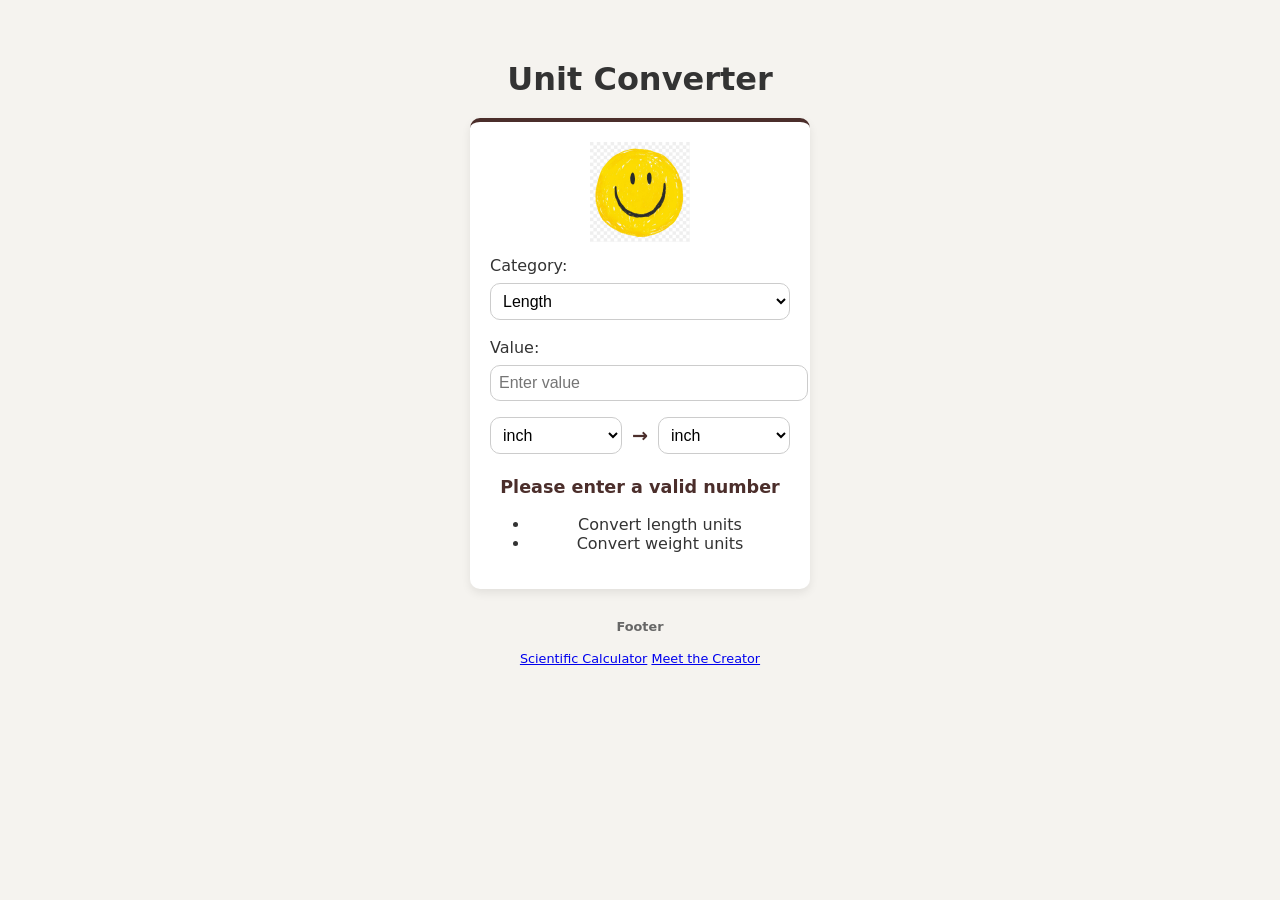
<file: css_1/index.html>
<!DOCTYPE html>
<html lang="en">
  <head>
    <meta charset="UTF-8" />
    <title>Unit Converter</title>
    <link rel="stylesheet" href="style.css" />
  </head>
  <body>
    <header>
      <h1>Unit Converter</h1>
    </header>

    <main>
      <div class="converter">
        <!-- Image (requirement) -->
        <img src="smile.png" alt="Smiley face" width="100" />

        <!-- Category -->
        <label>Category:</label>
        <select id="category">
          <option value="length">Length</option>
          <option value="weight">Weight</option>
        </select>

        <!-- Value -->
        <label>Value:</label>
        <input type="number" id="value" placeholder="Enter value" />

        <!-- From / To -->
        <div class="row">
          <select id="fromUnit"></select>
          <span>→</span>
          <select id="toUnit"></select>
        </div>

        <!-- Result -->
        <p id="result"></p>

        <!-- List (requirement) -->
        <ul>
          <li>Convert length units</li>
          <li>Convert weight units</li>
        </ul>
      </div>
    </main>

    <footer>
      <h4>Footer</h4>
      <nav>
        <a href="https://www.desmos.com/scientific">Scientific Calculator</a>
        <a href="about.html">Meet the Creator</a>
      </nav>
    </footer>

    <script src="script.js"></script>
  </body>
</html>
</file>
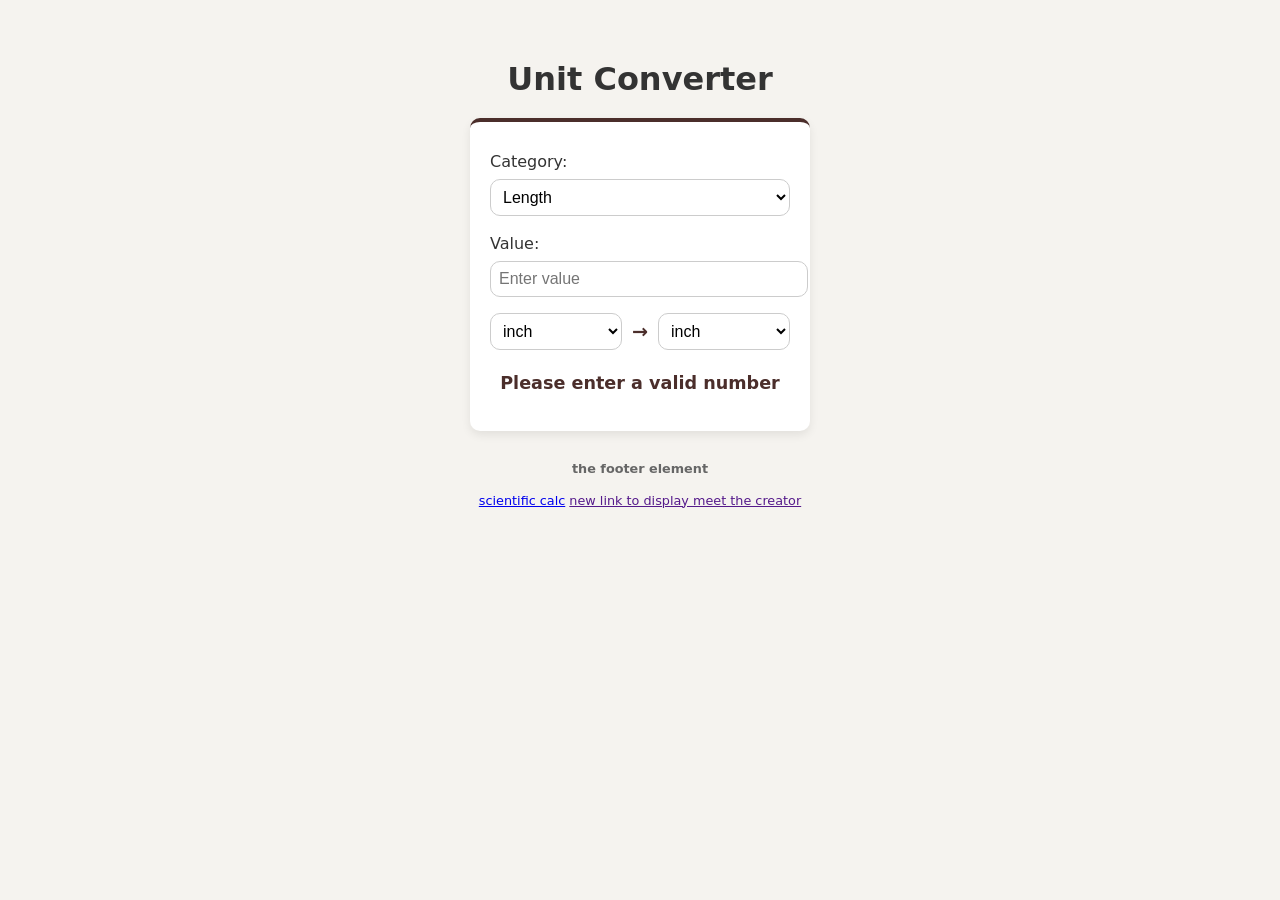
<file: html_1/index.html>
<!DOCTYPE html>
<html lang="en">
  <head>
    <meta charset="UTF-8" />
    <title>Unit Converter</title>
    <link rel="stylesheet" href="style.css" />
  </head>
  <body>
    <header>
      <h1>Unit Converter</h1>
    </header>
    <main>
      <div class="converter">
        <!-- Category -->
        <label>Category:</label>
        <select id="category">
          <option value="length">Length</option>
          <option value="weight">Weight</option>
        </select>

        <!-- Value -->
        <label>Value:</label>
        <input type="number" id="value" placeholder="Enter value" />

        <!-- From / To -->
        <div class="row">
          <select id="fromUnit"></select>
          <span>→</span>
          <select id="toUnit"></select>
        </div>

        <!-- Result -->
        <p id="result"></p>
      </div>
    </main>
    <footer>
      <h4>the footer element</h4>
      <nav>
        <a href="https://www.desmos.com/scientific">scientific calc</a>
        <a href="">new link to display meet the creator</a>
      </nav>
    </footer>
    <script src="script.js"></script>
  </body>
</html>
</file>
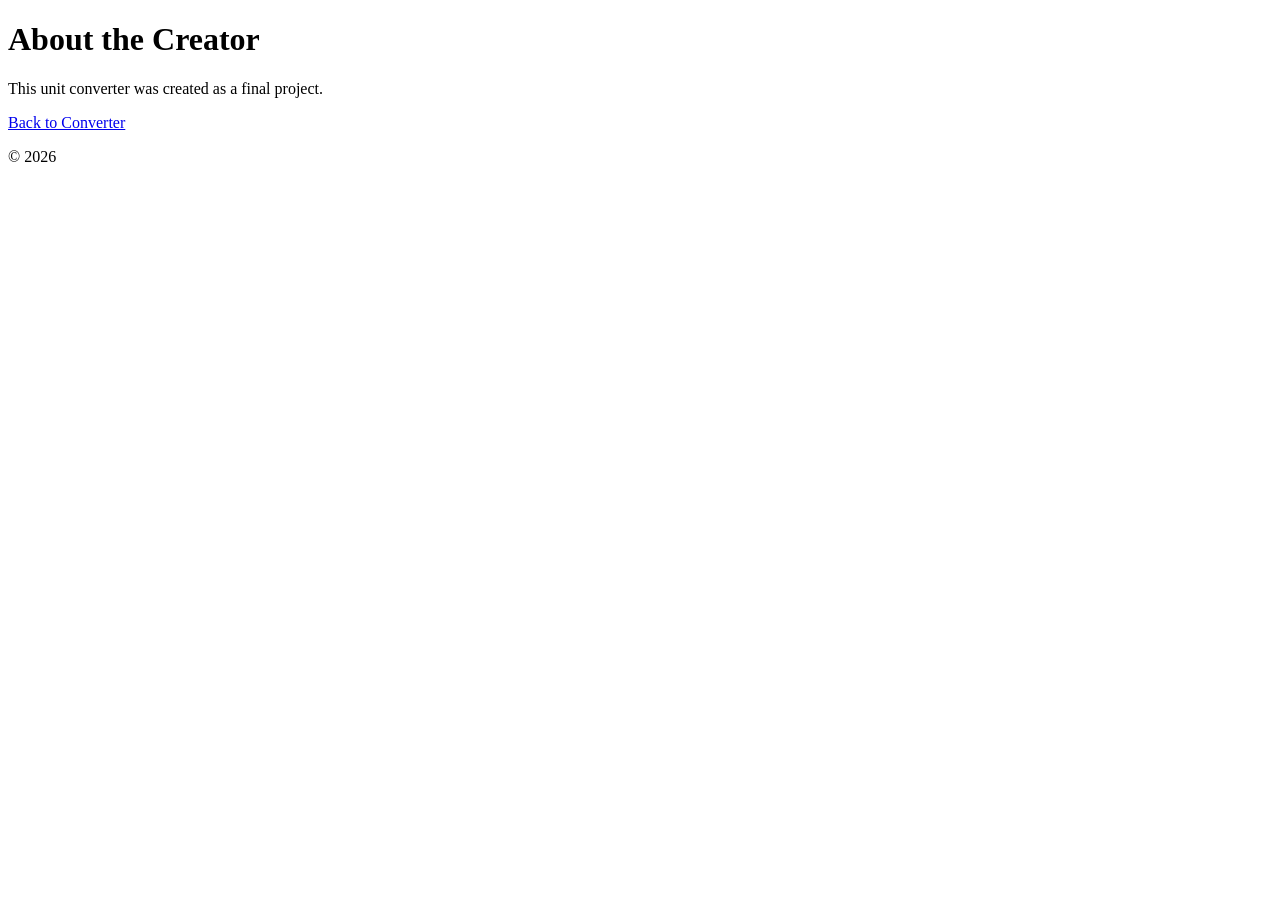
<file: css_1/about.html>
<!DOCTYPE html>
<html lang="en">
  <head>
    <meta charset="UTF-8" />
    <title>About</title>
  </head>
  <body>
    <header>
      <h1>About the Creator</h1>
    </header>

    <main>
      <p>This unit converter was created as a final project.</p>

      <a href="index.html">Back to Converter</a>
    </main>

    <footer>
      <p>© 2026</p>
    </footer>
  </body>
</html>
</file>
<file: css_1/style.css>
/* ------------------------------
   Variables
--------------------------------*/
:root {
  --accent: #4b2e2b; /* Dark Brown */
  --bg: #f5f3ef; /* Warm background */
  --card-bg: #ffffff; /* Card background */
  --input-bg: #ffffff; /* Input background */
  --border-radius: 10px;
}

/* ------------------------------
   Body & Page
--------------------------------*/
body {
  font-family: system-ui, -apple-system, Segoe UI, Roboto, sans-serif;
  background: var(--bg);
  text-align: center;
  margin-top: 60px;
  color: #333;
}

/* ------------------------------
   Header
--------------------------------*/
h1 {
  margin-bottom: 20px;
}

/* ------------------------------
   Converter Card
--------------------------------*/
.converter {
  background: var(--card-bg);
  padding: 20px;
  width: 300px;
  margin: auto;
  border-radius: var(--border-radius);
  box-shadow: 0 4px 10px rgba(0, 0, 0, 0.08);
  border-top: 4px solid var(--accent); /* subtle accent for modern feel */
}

/* ------------------------------
   Labels & Inputs
--------------------------------*/
label {
  display: block;
  margin-top: 10px;
  font-weight: 500;
  text-align: left;
}

input,
select {
  width: 100%;
  padding: 8px;
  margin: 8px 0;
  border: 1px solid #ccc;
  border-radius: var(--border-radius);
  background: var(--input-bg);
  transition: border-color 0.2s, outline 0.2s;
  font-size: 1rem;
}

/* Focus & Hover */
input:focus,
select:focus {
  outline: 2px solid var(--accent);
  border-color: var(--accent);
}

input:hover,
select:hover {
  border-color: var(--accent);
}

/* ------------------------------
   From / To Row
--------------------------------*/
.row {
  display: flex;
  align-items: center;
  gap: 10px;
  justify-content: space-between;
}

.row span {
  color: var(--accent);
  font-weight: bold;
  font-size: 1.2rem;
}

/* ------------------------------
   Result
--------------------------------*/
#result {
  margin-top: 15px;
  font-weight: bold;
  color: var(--accent);
  font-size: 1.1rem;
}

/* ------------------------------
   Footer (Optional)
--------------------------------*/
footer {
  margin-top: 30px;
  font-size: 0.8rem;
  color: #666;
}
</file>
<file: html_1/style.css>
/* ------------------------------
   Variables
--------------------------------*/
:root {
  --accent: #4b2e2b; /* Dark Brown */
  --bg: #f5f3ef; /* Warm background */
  --card-bg: #ffffff; /* Card background */
  --input-bg: #ffffff; /* Input background */
  --border-radius: 10px;
}

/* ------------------------------
   Body & Page
--------------------------------*/
body {
  font-family: system-ui, -apple-system, Segoe UI, Roboto, sans-serif;
  background: var(--bg);
  text-align: center;
  margin-top: 60px;
  color: #333;
}

/* ------------------------------
   Header
--------------------------------*/
h1 {
  margin-bottom: 20px;
}

/* ------------------------------
   Converter Card
--------------------------------*/
.converter {
  background: var(--card-bg);
  padding: 20px;
  width: 300px;
  margin: auto;
  border-radius: var(--border-radius);
  box-shadow: 0 4px 10px rgba(0, 0, 0, 0.08);
  border-top: 4px solid var(--accent); /* subtle accent for modern feel */
}

/* ------------------------------
   Labels & Inputs
--------------------------------*/
label {
  display: block;
  margin-top: 10px;
  font-weight: 500;
  text-align: left;
}

input,
select {
  width: 100%;
  padding: 8px;
  margin: 8px 0;
  border: 1px solid #ccc;
  border-radius: var(--border-radius);
  background: var(--input-bg);
  transition: border-color 0.2s, outline 0.2s;
  font-size: 1rem;
}

/* Focus & Hover */
input:focus,
select:focus {
  outline: 2px solid var(--accent);
  border-color: var(--accent);
}

input:hover,
select:hover {
  border-color: var(--accent);
}

/* ------------------------------
   From / To Row
--------------------------------*/
.row {
  display: flex;
  align-items: center;
  gap: 10px;
  justify-content: space-between;
}

.row span {
  color: var(--accent);
  font-weight: bold;
  font-size: 1.2rem;
}

/* ------------------------------
   Result
--------------------------------*/
#result {
  margin-top: 15px;
  font-weight: bold;
  color: var(--accent);
  font-size: 1.1rem;
}

/* ------------------------------
   Footer (Optional)
--------------------------------*/
footer {
  margin-top: 30px;
  font-size: 0.8rem;
  color: #666;
}
</file>
